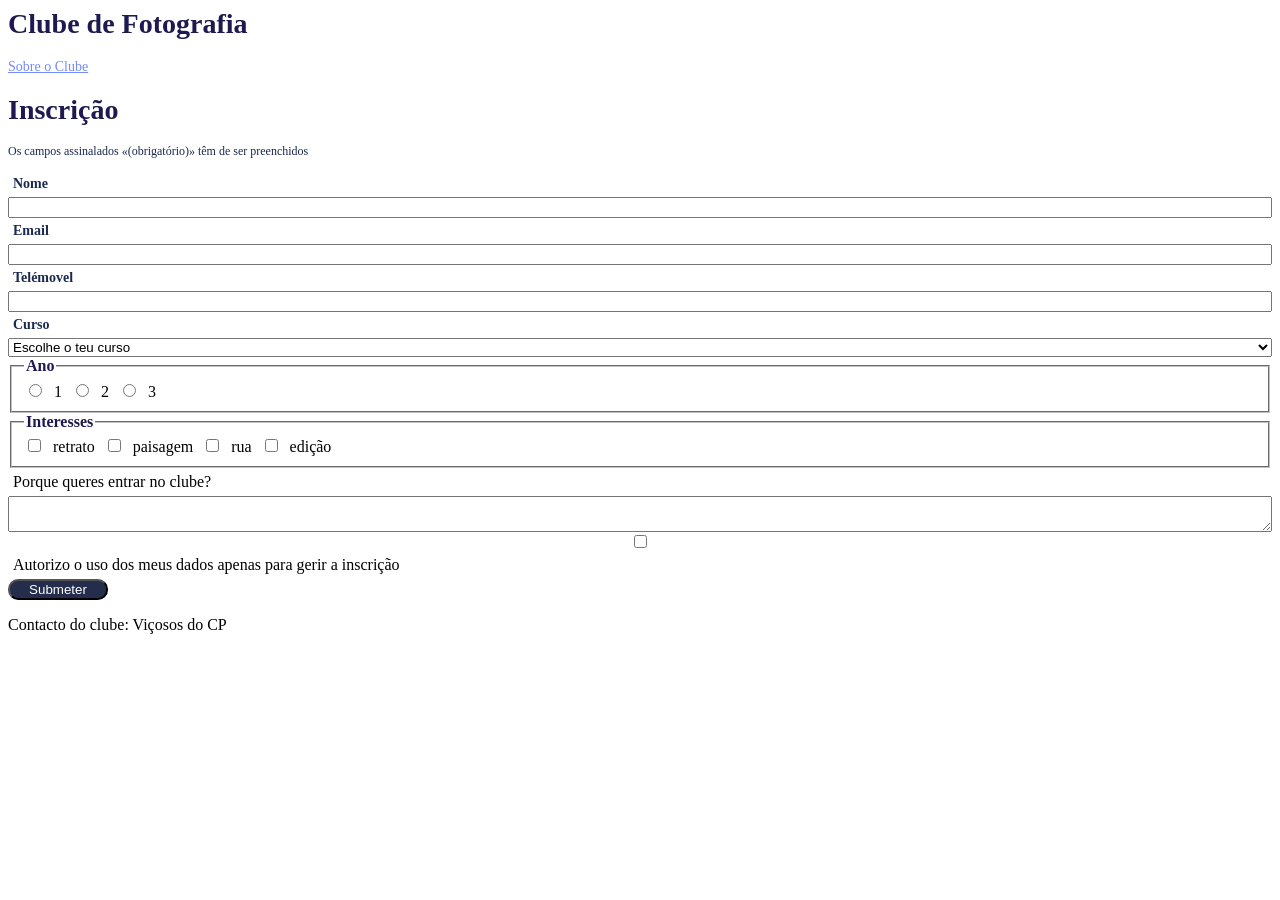
<file: index3.html>
<html lang="pt-PT">
<head>
  <meta charset="utf-8">
  <meta name="viewport" content="width=device-width, initial-scale=1">
  <title>Inscrição · Clube de Fotografia</title>
  <link rel="stylesheet" href="form.css">
</head>
<body>
  <header>
     <h1>Clube de Fotografia</h1>
     <nav><a href="index.html">Sobre o Clube</a></nav>
  </header>
  <main>
     <h1>Inscrição</h1>
     <p>Os campos assinalados «(obrigatório)» têm de ser preenchidos</p>
     <form action="#" method="post">
          <label class="titulo3" for="nome">Nome</label>
          <input type="text" id="nome" autocomplete="name" required>
          <label class="titulo3" for="email">Email</label>
          <input type="email" id="email" autocomplete="email" required>
          <label class="titulo3" for="telemovel">Telémovel</label>
          <input type="tel" id="telemovel" autocomplete="tel">
          <label class="titulo3" for="curso">Curso</label>
          <select id="curso" required>
               <option value="">Escolhe o teu curso</option>
               <option value="1">1</option>
               <option value="2">2</option>
               <option value="3">3</option>
               <option value="4">4</option>
          </select>
          <fieldset>
               <legend>Ano</legend>
               <input type="radio" name="ano" id="ano1">
               <label for="ano1">1</label>
               <input type="radio" name="ano" id="ano2">
               <label for="ano2">2</label>
               <input type="radio" name="ano" id="ano3">
               <label for="ano3">3</label>
          </fieldset>
          <fieldset>
               <legend>Interesses</legend>
               <input type="checkbox" id="retrato">
               <label for="retrato">retrato</label>
               <input type="checkbox" id="paisagem">
               <label for="paisagem">paisagem</label>
               <input type="checkbox" id="rua">
               <label for="rua">rua</label>
               <input type="checkbox" id="edicao">
               <label for="edicao">edição</label>
          </fieldset>
          <label for="razao">Porque queres entrar no clube?</label>
          <textarea id="razao" aria-describedby="ajuda"></textarea>
          <p hidden id="ajuda">ajuda?</p>
          <input type="checkbox" id="consent" required>
          <label for="consent">Autorizo o uso dos meus dados apenas para gerir a inscrição</label>
          <button class="botao primario" type="submit">Submeter</button>
    </form>
  </main>
  <footer>Contacto do clube: Viçosos do CP</footer>
</body>
</html>
</file>
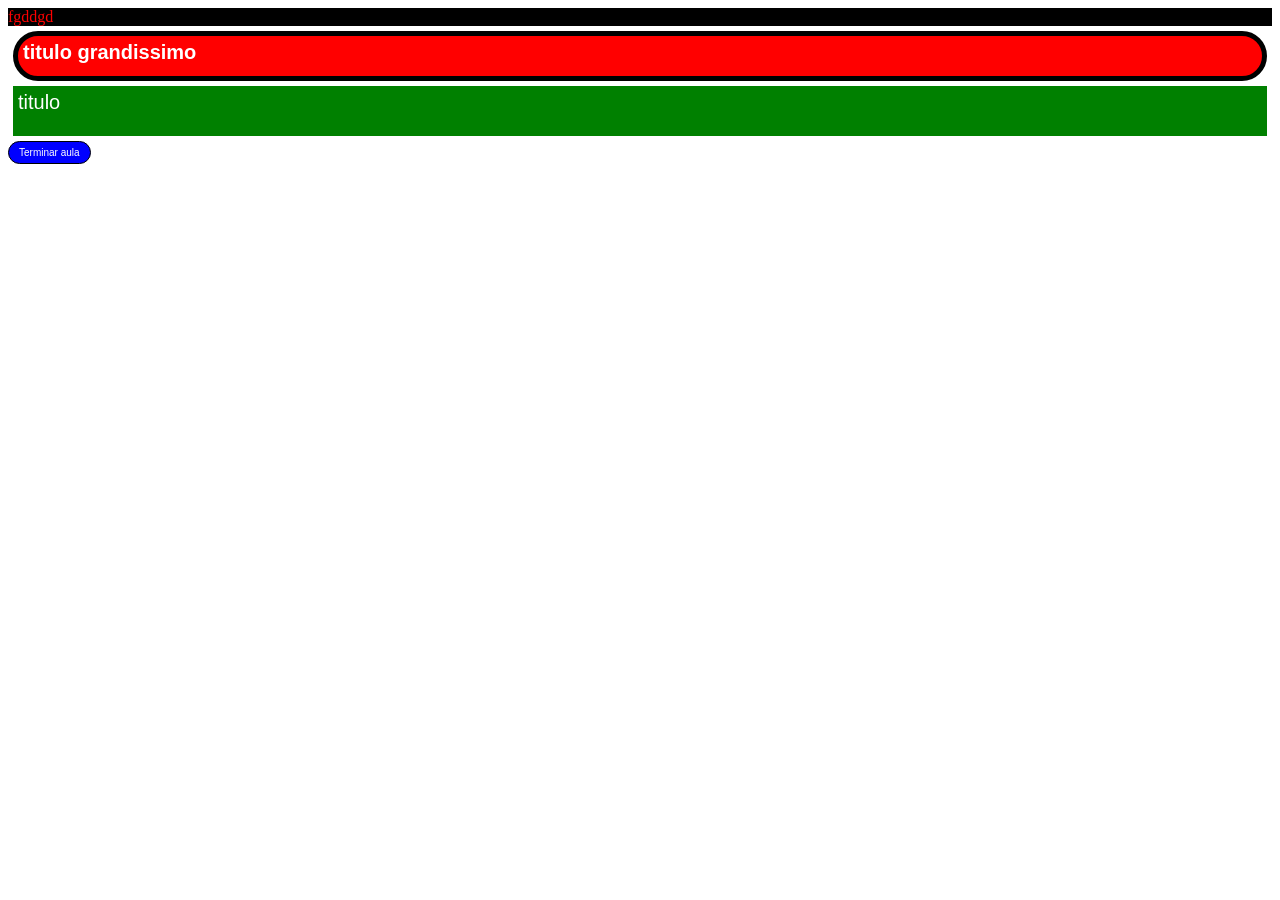
<file: iniciocss.html>
<!DOCTYPE html>
<html lang="en">
<head>
    <meta charset="UTF-8">
    <meta name="viewport" content="width=device-width, initial-scale=1.0">
    <title>Document</title>
    <link rel="stylesheet" href="style.css">
</head>
<body>
    <div style="color: red;">fgddgd</div>
    <div class="box vermelha">titulo grandissimo</div>
    <div class="box verde">titulo</div>
    <button class="botao">Terminar aula</button>
</body>
</html>
</file>
<file: form.css>
.botao{
    border-radius: 10px;
    width: 100px;
}

.primario{
    background-color: #242E4C;
    color: white;
}
.secundario{
    background-color: #E9EAED;
}
h1{
    font-size: 28px;
    font-weight: bold;
    color: #1E1A50;
}
h2, legend{
    font-size: 16px;
    font-weight: bold;
    color: #1E1A50;
}
.titulo3{
    font-size: 14px;
    font-weight: bold;
    color: #1A2950;
}
a{
    font-size: 14px;
    color: #738BFD;
}
p{
    font-size: 12px;
    color: #1A2950;
}
label{
    margin: 5px;
}
form{
    display: flex;
    flex-direction: column;
}
</file>
<file: style.css>
div{
    background-color: black;
    color: white;
}
.box{
    /* width: 50px; */
    height: 50px;
    margin: 5px;
    padding: 5px;
    box-sizing: border-box;

    font-size: 20px;
    font-family: Arial, Helvetica, sans-serif;
    font-weight: 200;
}
.vermelha{
    background-color: red;
    font-weight: 900;
    border: solid 5px black;
    border-radius: 25px;
}
.verde{
    background-color: green;
}
.botao{
    background-color: blue;
    color: white;
    font-size: 10px;
    font-family: 'Segoe UI', Tahoma, Geneva, Verdana, sans-serif;
    font-weight: 200;      
    border-radius: 20px;
    border: solid 1px black;
    padding: 5px 10px;
}
.botao:hover{
    background-color: lightblue;
    color: black;
}
</file>
